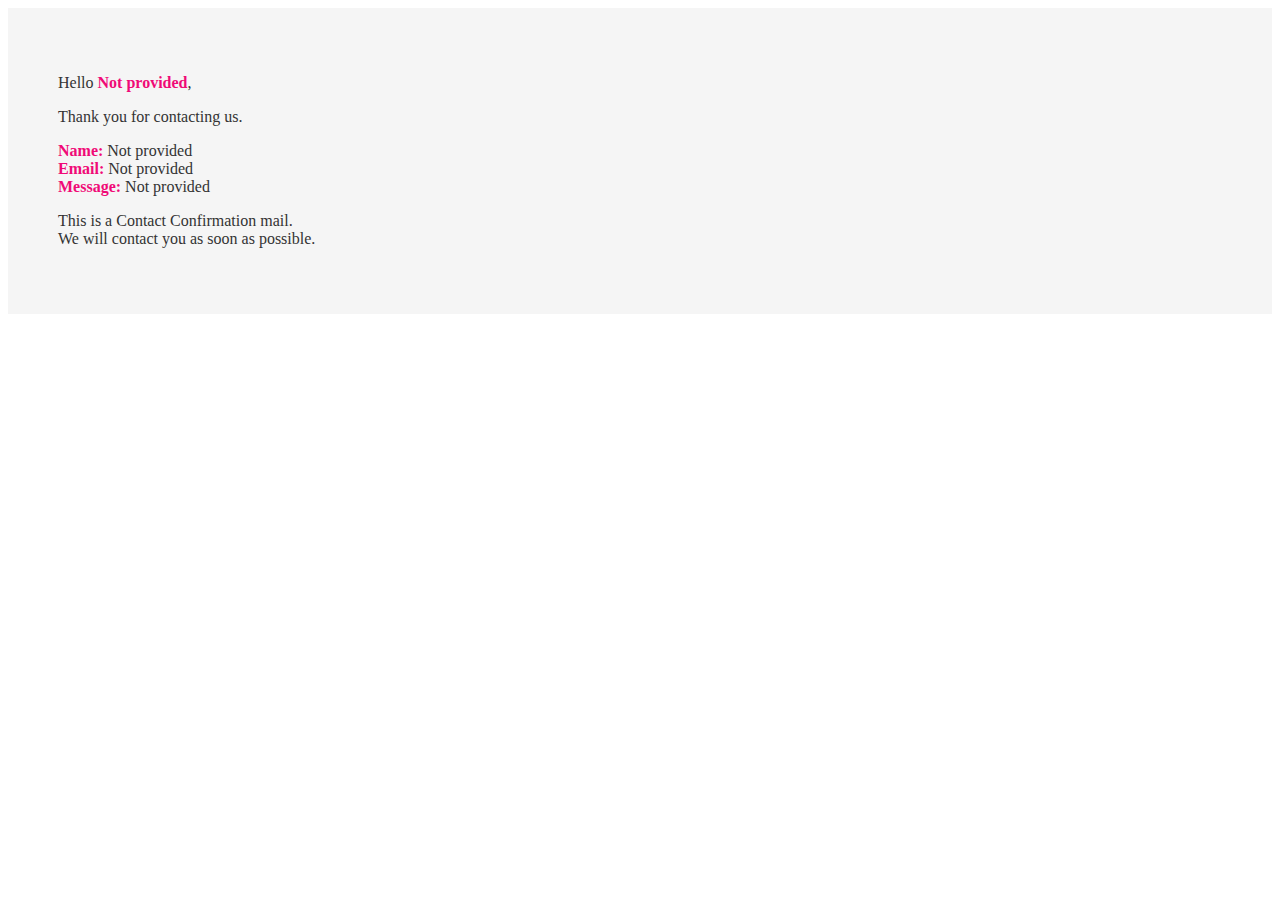
<file: success.html>
<!DOCTYPE html>
<html lang="en">

<head>
    <meta charset="UTF-8">
    <meta name="viewport" content="width=device-width, initial-scale=1.0">
    <title>Form Submission Success</title>
    <style>
        .success-message {
            padding: 50px;
            background-color: #f5f5f5;
            color: #333;
        }

        .success-message strong {
            color: #f00a77;
        }
    </style>
</head>

<body>
    <div class="success-message">
        <p>Hello <strong id="name">[Name]</strong>,</p>
        <p>Thank you for contacting us.</p>
        <p><strong>Name:</strong> <span id="displayName">[Name]</span><br>
            <strong>Email:</strong> <span id="displayEmail">[Email]</span><br>
            <strong>Message:</strong> <span id="displayMessage">[Message]</span>
        </p>
        <p>This is a Contact Confirmation mail.<br>
            We will contact you as soon as possible.</p>
    </div>
    <script>
        window.onload = function () {
            // Retrieve stored form data
            const formData = JSON.parse(localStorage.getItem('formData'));

            // Display the parameters
            if (formData) {
                document.getElementById('name').textContent = formData.name;
                document.getElementById('displayName').textContent = formData.name;
                document.getElementById('displayEmail').textContent = formData.email;
                document.getElementById('displayMessage').textContent = formData.message;
            }

            // Clear the stored data
            localStorage.removeItem('formData');
        };
    </script>
    <script>
        // Example: Retrieve query parameters from URL
        function getQueryParam(param) {
            let searchParams = new URLSearchParams(window.location.search);
            return searchParams.get(param) || 'Not provided';
        }

        // Example: Displaying the parameters
        document.getElementById('name').textContent = getQueryParam('name');
        document.getElementById('displayName').textContent = getQueryParam('name');
        document.getElementById('displayEmail').textContent = getQueryParam('email');
        document.getElementById('displayMessage').textContent = getQueryParam('message');
    </script>
</body>

</html>
</file>
